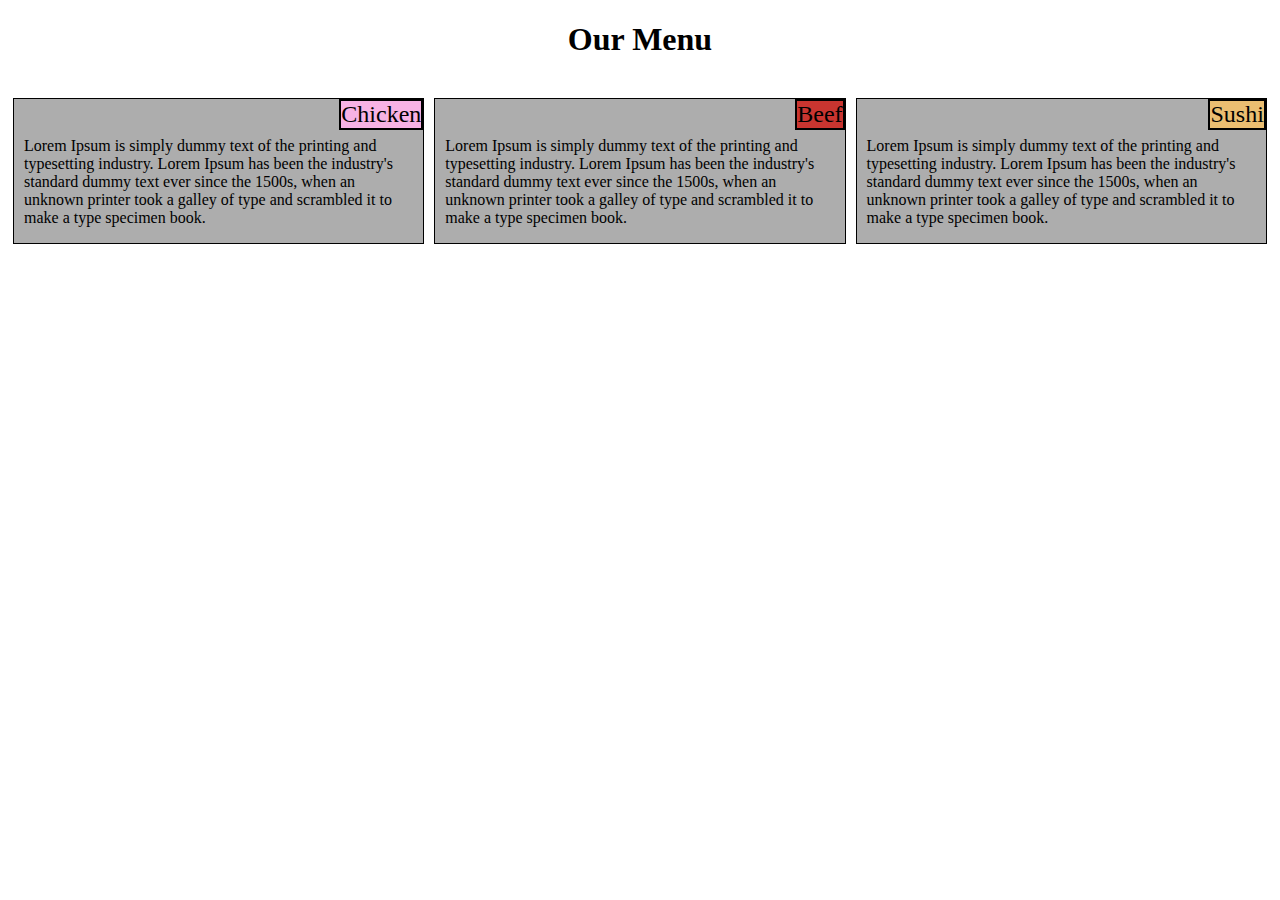
<file: site/index.html>
<!DOCTYPE html>
<html>
<head>
	<title>Assignment Solution for Module 2</title>
	<link rel="stylesheet" href="css/style.css">
</head>
<body>
	<h1>Our Menu</h1>
	<div class="col-lg-4 col-md-6 col-sm-12">
		<div class="section">
			<div class="section-title chicken">Chicken</div>
			<p class="section-content">Lorem Ipsum is simply dummy text of the printing and typesetting industry. Lorem Ipsum has been the industry's standard dummy text ever since the 1500s, when an unknown printer took a galley of type and scrambled it to make a type specimen book. </p>
		</div>
		
	</div>
	<div class="col-lg-4 col-md-6 col-sm-12">
		<div class="section">
			<div class="section-title beef">Beef</div>
			<p class="section-content">Lorem Ipsum is simply dummy text of the printing and typesetting industry. Lorem Ipsum has been the industry's standard dummy text ever since the 1500s, when an unknown printer took a galley of type and scrambled it to make a type specimen book.</p>
		</div>
	</div>
	<div class="col-lg-4 col-md-12 col-sm-12">
		<div class="section">
			<div class="section-title sushi">Sushi</div>
			<p class="section-content">Lorem Ipsum is simply dummy text of the printing and typesetting industry. Lorem Ipsum has been the industry's standard dummy text ever since the 1500s, when an unknown printer took a galley of type and scrambled it to make a type specimen book.</p>
		</div>
	</div>
</body>
</html>
</file>
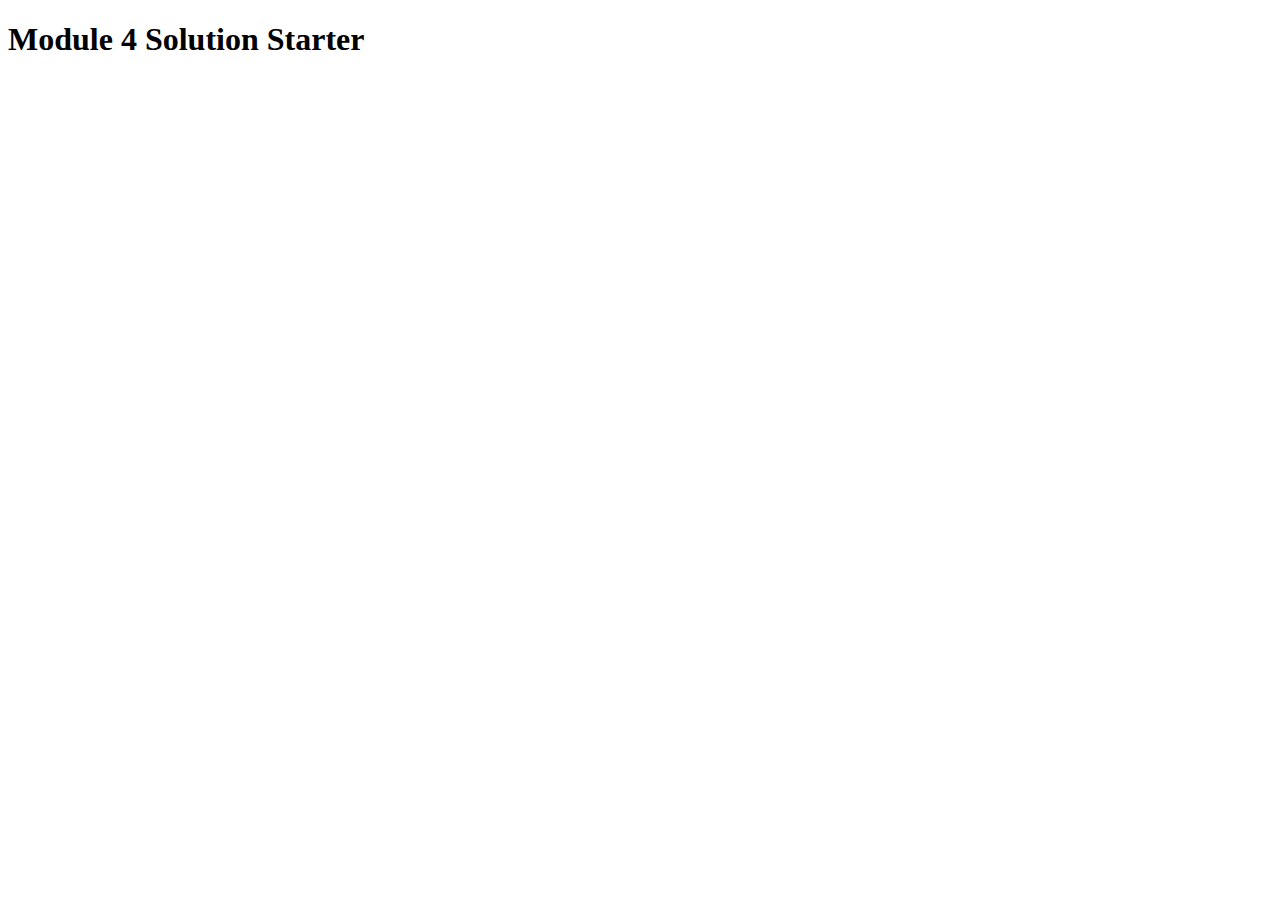
<file: w4_sub/index.html>
<!DOCTYPE html>
<html>
<head>

  <meta charset="utf-8">
  <title>Module 4 Solution Starter</title>
  <script src="SpeakHello.js"></script>
  <script src="SpeakGoodBye.js"></script>
  <script src="script.js"></script>
</head>
<body>
  <h1>Module 4 Solution Starter</h1>
</body>
</html>
</file>
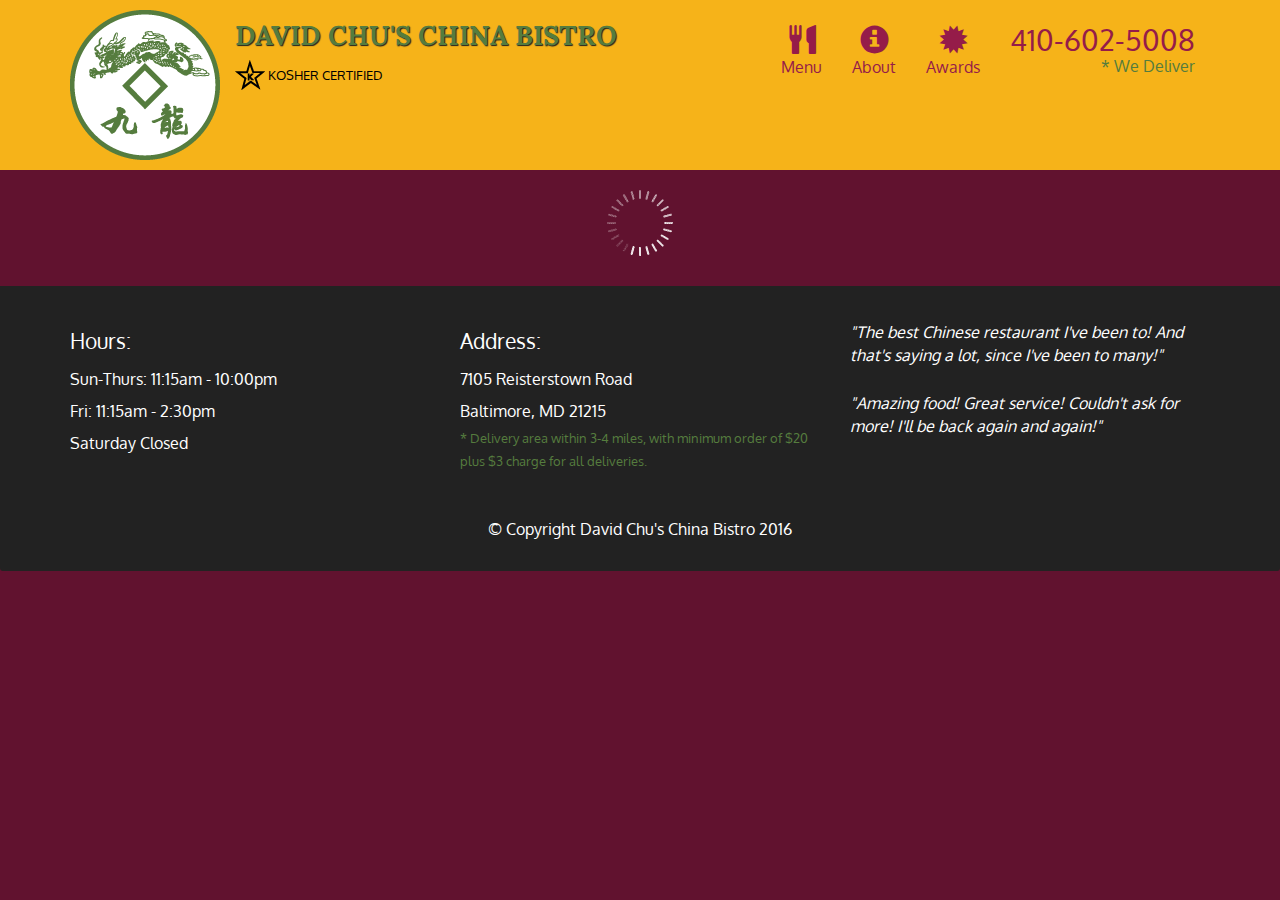
<file: w5_sub/index.html>
<!DOCTYPE html>
<html lang="en">
  <head>
    <meta charset="utf-8">
    <meta http-equiv="X-UA-Compatible" content="IE=edge">
    <meta name="viewport" content="width=device-width, initial-scale=1">
    <title>David Chu's China Bistro</title>
    <link rel="stylesheet" href="css/bootstrap.min.css">
    <link rel="stylesheet" href="css/styles.css">
    <link href='https://fonts.googleapis.com/css?family=Oxygen:400,300,700' rel='stylesheet' type='text/css'>
    <link href='https://fonts.googleapis.com/css?family=Lora' rel='stylesheet' type='text/css'>
  </head>
<body>
  <header>
    <nav id="header-nav" class="navbar navbar-default">
      <div class="container">
        <div class="navbar-header">
          <a href="index.html" class="pull-left visible-md visible-lg">
            <div id="logo-img" alt="Logo image"></div>
          </a>

          <div class="navbar-brand">
            <a href="index.html"><h1>David Chu's China Bistro</h1></a>
            <p>
              <img src="images/star-k-logo.png" alt="Kosher certification">
              <span>Kosher Certified</span>
            </p>
          </div>

          <button id="navbarToggle" type="button" class="navbar-toggle collapsed" data-toggle="collapse" data-target="#collapsable-nav" aria-expanded="false">
            <span class="sr-only">Toggle navigation</span>
            <span class="icon-bar"></span>
            <span class="icon-bar"></span>
            <span class="icon-bar"></span>
          </button>
        </div>
        
        <div id="collapsable-nav" class="collapse navbar-collapse">
           <ul id="nav-list" class="nav navbar-nav navbar-right">
            <li id="navHomeButton" class="visible-xs active">
              <a href="index.html">
                <span class="glyphicon glyphicon-home"></span> Home</a>
            </li>
            <li id="navMenuButton">
              <a href="#" onclick="$dc.loadMenuCategories();">
                <span class="glyphicon glyphicon-cutlery"></span><br class="hidden-xs"> Menu</a>
            </li>
            <li>
              <a href="#">
                <span class="glyphicon glyphicon-info-sign"></span><br class="hidden-xs"> About</a>
            </li>
            <li>
              <a href="#">
                <span class="glyphicon glyphicon-certificate"></span><br class="hidden-xs"> Awards</a>
            </li>
            <li id="phone" class="hidden-xs">
              <a href="tel:410-602-5008">
                <span>410-602-5008</span></a><div>* We Deliver</div>
            </li>
          </ul><!-- #nav-list -->
        </div><!-- .collapse .navbar-collapse -->
      </div><!-- .container -->
    </nav><!-- #header-nav -->
  </header>

  <div id="call-btn" class="visible-xs">
    <a class="btn" href="tel:410-602-5008">
    <span class="glyphicon glyphicon-earphone"></span>
    410-602-5008
    </a>
  </div>
  <div id="xs-deliver" class="text-center visible-xs">* We Deliver</div>

  <div id="main-content" class="container"></div>

  <footer class="panel-footer">
    <div class="container">
      <div class="row">
        <section id="hours" class="col-sm-4">
          <span>Hours:</span><br>
          Sun-Thurs: 11:15am - 10:00pm<br>
          Fri: 11:15am - 2:30pm<br>
          Saturday Closed
          <hr class="visible-xs">
        </section>
        <section id="address" class="col-sm-4">
          <span>Address:</span><br>
          7105 Reisterstown Road<br>
          Baltimore, MD 21215
          <p>* Delivery area within 3-4 miles, with minimum order of $20 plus $3 charge for all deliveries.</p>
          <hr class="visible-xs">
        </section>
        <section id="testimonials" class="col-sm-4">
          <p>"The best Chinese restaurant I've been to! And that's saying a lot, since I've been to many!"</p>
          <p>"Amazing food! Great service! Couldn't ask for more! I'll be back again and again!"</p>
        </section>
      </div>
      <div class="text-center">&copy; Copyright David Chu's China Bistro 2016</div>
    </div>
  </footer>

  <!-- jQuery (Bootstrap JS plugins depend on it) -->
  <script src="js/jquery-2.1.4.min.js"></script>
  <script src="js/bootstrap.min.js"></script>
  <script src="js/ajax-utils.js"></script>
  <script src="js/script.js"></script>
</body>
</html>
</file>
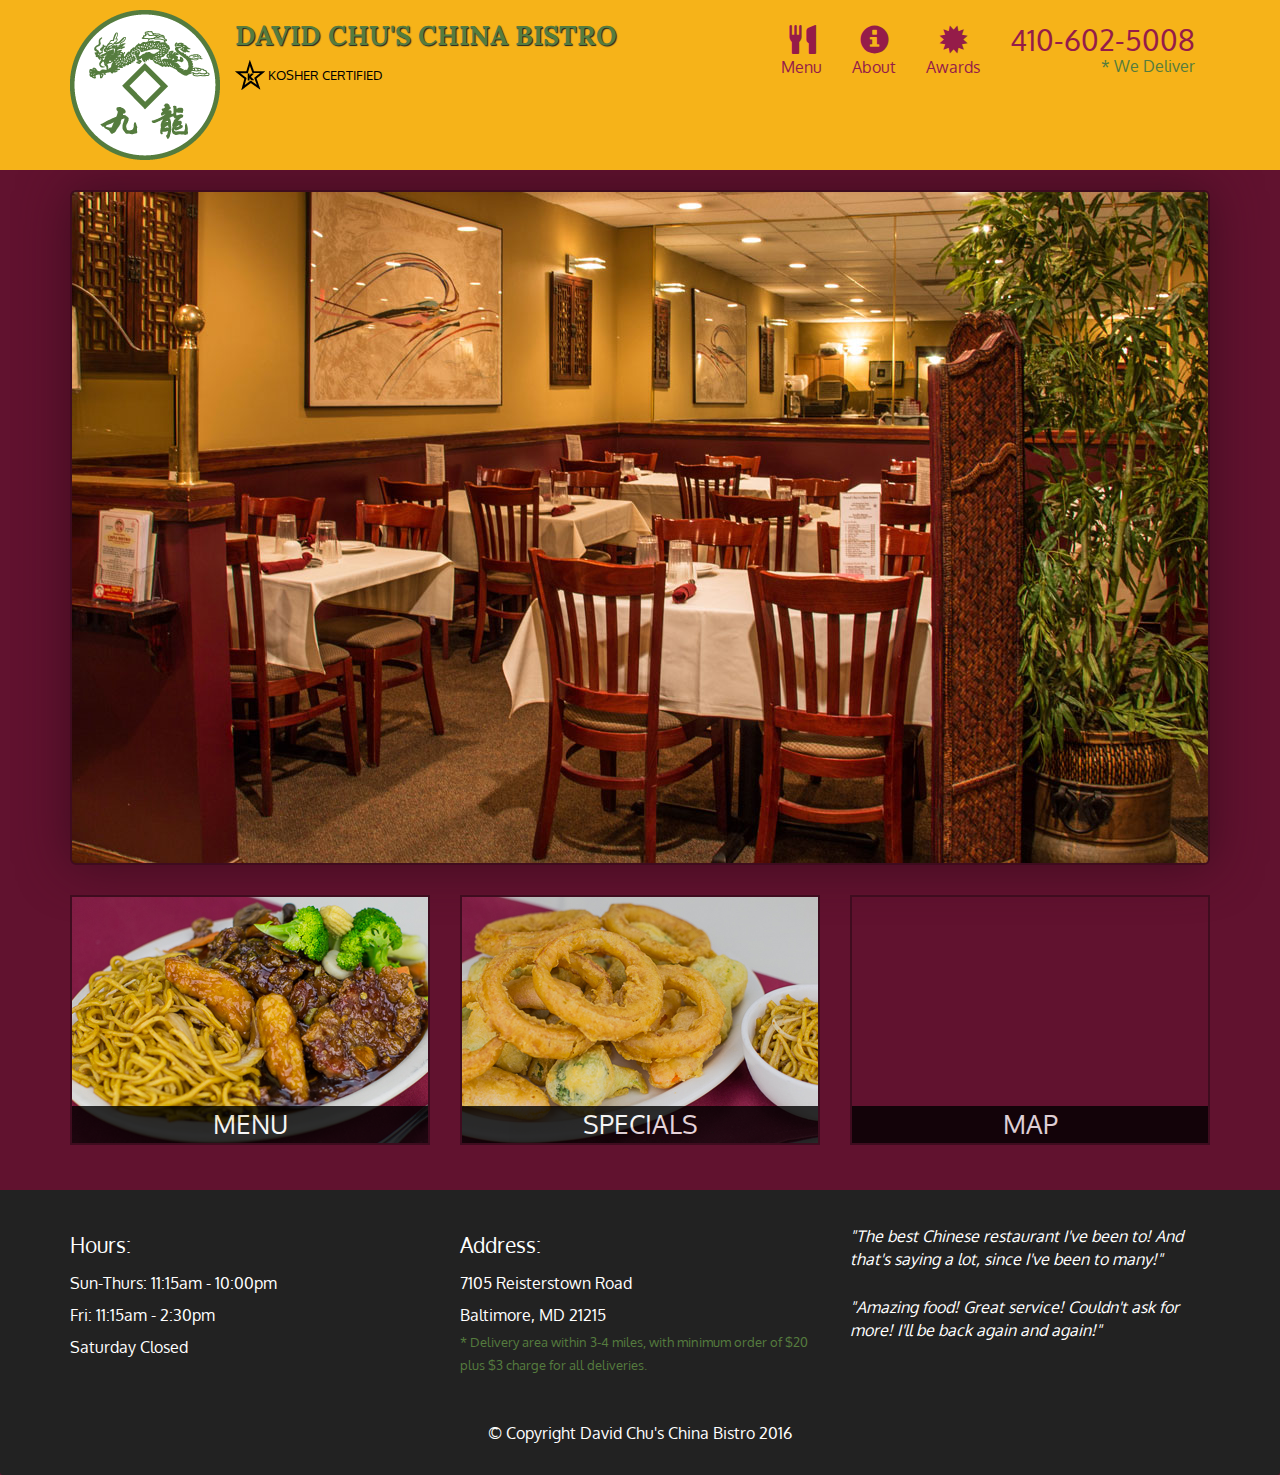
<file: week_3_webpage/index.html>
<!doctype html>
<html lang="en">
  <head>
    <meta charset="utf-8">
    <meta http-equiv="X-UA-Compatible" content="IE=edge">
    <meta name="viewport" content="width=device-width, initial-scale=1">
    <title>David Chu's China Bistro</title>
    <link rel="stylesheet" href="css/bootstrap.min.css">
    <link rel="stylesheet" href="css/styles.css">
    <link href='https://fonts.googleapis.com/css?family=Oxygen:400,300,700' rel='stylesheet' type='text/css'>
    <link href='https://fonts.googleapis.com/css?family=Lora' rel='stylesheet' type='text/css'>
  </head>
<body>
  <header>
    <nav id="header-nav" class="navbar navbar-default">
      <div class="container">
        <div class="navbar-header">
          <a href="index.html" class="pull-left visible-md visible-lg">
            <div id="logo-img"></div>
          </a>

          <div class="navbar-brand">
            <a href="index.html"><h1>David Chu's China Bistro</h1></a>
            <p>
              <img src="images/star-k-logo.png" alt="Kosher certification">
              <span>Kosher Certified</span>
            </p>
          </div>

          <button id="navbarToggle" type="button" class="navbar-toggle collapsed" data-toggle="collapse" data-target="#collapsable-nav" aria-expanded="false">
            <span class="sr-only">Toggle navigation</span>
            <span class="icon-bar"></span>
            <span class="icon-bar"></span>
            <span class="icon-bar"></span>
          </button>
        </div>
        
        <div id="collapsable-nav" class="collapse navbar-collapse">
           <ul id="nav-list" class="nav navbar-nav navbar-right">
            <li id="navHomeButton" class="visible-xs active">
              <a href="index.html">
                <span class="glyphicon glyphicon-home"></span> Home</a>
            </li>
            <li id="navMenuButton">
              <a href="#" onclick="$dc.loadMenuCategories();">
                <span class="glyphicon glyphicon-cutlery"></span><br class="hidden-xs"> Menu</a>
            </li>
            <li>
              <a href="#">
                <span class="glyphicon glyphicon-info-sign"></span><br class="hidden-xs"> About</a>
            </li>
            <li>
              <a href="#">
                <span class="glyphicon glyphicon-certificate"></span><br class="hidden-xs"> Awards</a>
            </li>
            <li id="phone" class="hidden-xs">
              <a href="tel:410-602-5008">
                <span>410-602-5008</span></a><div>* We Deliver</div>
            </li>
          </ul><!-- #nav-list -->
        </div><!-- .collapse .navbar-collapse -->
      </div><!-- .container -->
    </nav><!-- #header-nav -->
  </header>

  <div id="call-btn" class="visible-xs">
    <a class="btn" href="tel:410-602-5008">
    <span class="glyphicon glyphicon-earphone"></span>
    410-602-5008
    </a>
  </div>
  <div id="xs-deliver" class="text-center visible-xs">* We Deliver</div>

  <div id="main-content" class="container"></div>

  <footer class="panel-footer">
    <div class="container">
      <div class="row">
        <section id="hours" class="col-sm-4">
          <span>Hours:</span><br>
          Sun-Thurs: 11:15am - 10:00pm<br>
          Fri: 11:15am - 2:30pm<br>
          Saturday Closed
          <hr class="visible-xs">
        </section>
        <section id="address" class="col-sm-4">
          <span>Address:</span><br>
          7105 Reisterstown Road<br>
          Baltimore, MD 21215
          <p>* Delivery area within 3-4 miles, with minimum order of $20 plus $3 charge for all deliveries.</p>
          <hr class="visible-xs">
        </section>
        <section id="testimonials" class="col-sm-4">
          <p>"The best Chinese restaurant I've been to! And that's saying a lot, since I've been to many!"</p>
          <p>"Amazing food! Great service! Couldn't ask for more! I'll be back again and again!"</p>
        </section>
      </div>
      <div class="text-center">&copy; Copyright David Chu's China Bistro 2016</div>
    </div>
  </footer>

  <!-- jQuery (Bootstrap JS plugins depend on it) -->
  <script src="js/jquery-2.1.4.min.js"></script>
  <script src="js/bootstrap.min.js"></script>
  <script src="js/ajax-utils.js"></script>
  <script src="js/script.js"></script>
</body>
</html>
</file>
<file: site/css/style.css>
* {
  box-sizing: border-box;
  font-family: cursive;
}

h1 {
	text-align: center;
	margin-bottom: 40px;
}


.chicken {
	background-color: #f7b2e4;
}

.beef {
	background-color: #c93530;
}

.sushi {
	background-color: #ebbe71;
}

.section {
	border: black 1px solid;
	margin-right: 5px;
	margin-left: 5px;
	margin-bottom: 10px;

	background-color: #adadad;
}

.section-title {
	font-weight: 530;
	border :2px black solid;
	font-size: 150%;
	float:right;
}

.section-content {
	margin-top: 38px;
	margin-left: 10px;
	margin-right: 10px;
}

@media (min-width: 992px) {
  .col-lg-1, .col-lg-2, .col-lg-3, .col-lg-4, .col-lg-5, .col-lg-6, .col-lg-7, .col-lg-8, .col-lg-9, .col-lg-10, .col-lg-11, .col-lg-12 {
    float: left;
  }
  .col-lg-1 {
    width: 8.33%;
  }	
  .col-lg-2 {
    width: 16.66%;
  }
  .col-lg-3 {
    width: 25%;
  }
  .col-lg-4 {
    width: 33.33%;
  }
  .col-lg-5 {
    width: 41.66%;
  }
  .col-lg-6 {
    width: 50%;
  }
  .col-lg-7 {
    width: 58.33%;
  }
  .col-lg-8 {
    width: 66.66%;
  }
  .col-lg-9 {
    width: 74.99%;
  }
  .col-lg-10 {
    width: 83.33%;
  }
  .col-lg-11 {
    width: 91.66%;
  }
  .col-lg-12 {
    width: 100%;
  }
}

/********** Medium devices only **********/
@media (min-width: 768px) and (max-width: 991px) {
  .col-md-1, .col-md-2, .col-md-3, .col-md-4, .col-md-5, .col-md-6, .col-md-7, .col-md-8, .col-md-9, .col-md-10, .col-md-11, .col-md-12 {
    float: left;
  }
  .col-md-1 {
    width: 8.33%;
  }
  .col-md-2 {
    width: 16.66%;
  }
  .col-md-3 {
    width: 25%;
  }
  .col-md-4 {
    width: 33.33%;
  }
  .col-md-5 {
    width: 41.66%;
  }
  .col-md-6 {
    width: 50%;
  }
  .col-md-7 {
    width: 58.33%;
  }
  .col-md-8 {
    width: 66.66%;
  }
  .col-md-9 {
    width: 74.99%;
  }
  .col-md-10 {
    width: 83.33%;
  }
  .col-md-11 {
    width: 91.66%;
  }
  .col-md-12 {
    width: 100%;
  }
}

/********** Small devices only **********/
@media (max-width: 767px) {
  .col-sm-1, .col-sm-2, .col-sm-3, .col-sm-4, .col-sm-5, .col-sm-6, .col-sm-7, .col-sm-8, .col-sm-9, .col-sm-10, .col-sm-11, .col-sm-12 {
    float: left;
  }
  .col-sm-1 {
    width: 8.33%;
  }
  .col-sm-2 {
    width: 16.66%;
  }
  .col-sm-3 {
    width: 25%;
  }
  .col-sm-4 {
    width: 33.33%;
  }
  .col-sm-5 {
    width: 41.66%;
  }
  .col-sm-6 {
    width: 50%;
  }
  .col-sm-7 {
    width: 58.33%;
  }
  .col-sm-8 {
    width: 66.66%;
  }
  .col-sm-9 {
    width: 74.99%;
  }
  .col-sm-10 {
    width: 83.33%;
  }
  .col-sm-11 {
    width: 91.66%;
  }
  .col-sm-12 {
    width: 100%;
  }
}
</file>
<file: w5_sub/css/styles.css>
body {
  font-size: 16px;
  color: #fff;
  background-color: #61122f;
  font-family: 'Oxygen', sans-serif;
}

/** HEADER **/
#header-nav {
  background-color: #f6b319;
  border-radius: 0;
  border: 0;
}

#logo-img {
  background: url('../images/restaurant-logo_large.png') no-repeat;
  width: 150px;
  height: 150px;
  margin: 10px 15px 10px 0;
}

.navbar-brand {
  padding-top: 25px;
}
.navbar-brand h1 { /* Restaurant name */
  font-family: 'Lora', serif;
  color: #557c3e;
  font-size: 1.5em;
  text-transform: uppercase;
  font-weight: bold;
  text-shadow: 1px 1px 1px #222;
  margin-top: 0;
  margin-bottom: 0;
  line-height: .75;
}
.navbar-brand a:hover, .navbar-brand a:focus {
  text-decoration: none;
}
.navbar-brand p { /* Kosher cert */
  color: #000;
  text-transform: uppercase;
  font-size: .7em;
  margin-top: 15px;
}
.navbar-brand p span { /* Star-K */
  vertical-align: middle;
}

#nav-list {
  margin-top: 10px;
}
#nav-list a {
  color: #951C49;
  text-align: center;
}
#nav-list a:hover {
  background: #E7E7E7;
}
#nav-list a span {
  font-size: 1.8em;
}

#phone {
  margin-top: 5px;
}
#phone a { /* Phone number */
  text-align: right;
  padding-bottom: 0;
}
#phone div { /* We Deliver */
  color: #557c3e;
  text-align: right;
  padding-right: 15px;
}

.navbar-header button.navbar-toggle, .navbar-header .icon-bar {
  border: 1px solid #61122f;
}
.navbar-header button.navbar-toggle {
  clear: both;
  margin-top: -30px;
}
/* END HEADER */

/* FOOTER */
.panel-footer {
  margin-top: 30px;
  padding-top: 35px;
  padding-bottom: 30px;
  background-color: #222;
  border-top: 0;
}
.panel-footer div.row {
  margin-bottom: 35px;
}
#hours, #address {
  line-height: 2;
}
#hours > span, #address > span {
  font-size: 1.3em;
}
#address p {
  color: #557c3e;
  font-size: .8em;
  line-height: 1.8;
}
#testimonials {
  font-style: italic;
}
#testimonials p:nth-child(2) {
  margin-top: 25px;
}
/* END FOOTER */



/* HOME PAGE */
.container .jumbotron {
  box-shadow: 0 0 50px #3F0C1F;
  border: 2px solid #3F0C1F;
}

#menu-tile, #specials-tile, #map-tile {
  height: 250px;
  width: 100%;
  margin-bottom: 15px;
  position: relative;
  border: 2px solid #3F0C1F;
  overflow: hidden;
}
#menu-tile:hover, #specials-tile:hover, #map-tile:hover {
  box-shadow: 0 1px 5px 1px #cccccc;
}
#menu-tile {
  background: url('../images/menu-tile.jpg') no-repeat;
  background-position: center;
}
#specials-tile {
  background: url('../images/specials-tile.jpg') no-repeat;
  background-position: center;
}
#menu-tile span, #specials-tile span, #map-tile span {
  position: absolute;
  bottom: 0;
  right: 0;
  width: 100%;
  text-align: center;
  font-size: 1.6em;
  text-transform: uppercase;
  background-color: #000;
  color: #fff;
  opacity: .8;
}
/* END HOME PAGE */

/* MENU CATEGORIES PAGE */
.category-tile { 
  position: relative;
  border: 2px solid #3F0C1F;
  overflow: hidden;
  width: 200px;
  height: 200px;
  margin: 0 auto 15px;
}
.category-tile span {
  position: absolute;
  bottom: 0;
  right: 0;
  width: 100%;
  text-align: center;
  font-size: 1.2em;
  text-transform: uppercase;
  background-color: #000;
  color: #fff;
  opacity: .8;
}
.category-tile:hover {
  box-shadow: 0 1px 5px 1px #cccccc;
}

#menu-categories-title + div {
  margin-bottom: 50px;
}
/* END MENU CATEGORIES PAGE */

/* SINGLE CATEGORY PAGE */
.menu-item-tile {
  margin-bottom: 25px;
}
.menu-item-tile hr {
  width: 80%;
}
.menu-item-tile .menu-item-price {
  font-size: 1.1em;
  text-align: right;
  margin-top: -15px;
  margin-right: -15px;
}
.menu-item-tile .menu-item-price span {
  font-size: .6em;
}
.menu-item-photo {
  position: relative;
  border: 2px solid #3F0C1F; 
  overflow: hidden;
  padding: 0;
  margin-right: -15px;
  margin-left: auto;
  margin-bottom: 20px;
  max-width: 250px;
}
.menu-item-photo div {
  position: absolute;
  bottom: 0;
  right: 0;
  width: 80px;
  background-color: #557c3e;
  text-align: center;
}
.menu-item-description {
  padding-right: 30px;
}
h3.menu-item-title {
  margin: 0 0 10px;
}
.menu-item-details {
  font-size: .9em;
  font-style: italic;
}
/* END SINGLE CATEGORY PAGE */


/********** Large devices only **********/
@media (min-width: 1200px) {
  .container .jumbotron {
    background: url('../images/jumbotron_1200.jpg') no-repeat;
    height: 675px;
  }
}

/********** Medium devices only **********/
@media (min-width: 992px) and (max-width: 1199px) {
  /* Header */
  #logo-img {
    background: url('../images/restaurant-logo_medium.png') no-repeat;
    width: 100px;
    height: 100px;
    margin: 5px 5px 5px 0;
  }
  /* End Header */

  /* Home Page */
  .container .jumbotron {
    background: url('../images/jumbotron_992.jpg') no-repeat;
    height: 558px;
  }
  /* End Home Page */
}

/********** Small devices only **********/
@media (min-width: 768px) and (max-width: 991px) {
  /* Home Page */
  .container .jumbotron {
    background: url('../images/jumbotron_768.jpg') no-repeat;
    height: 432px;
  }
  /* End Home Page */
}

/********** Extra small devices only **********/
@media (max-width: 767px) {
  /* Header */
  .navbar-brand {
    padding-top: 10px;
    height: 80px;
  }
  .navbar-brand h1 { /* Restaurant name */
    padding-top: 10px;
    font-size: 5vw; /* 1vw = 1% of viewport width */
  }
  .navbar-brand p { /* Kosher cert */
    font-size: .6em;
    margin-top: 12px;
  }
  .navbar-brand p img { /* Star-K */
    height: 20px;
  }

  #collapsable-nav a { /* Collapsed nav menu text */
    font-size: 1.2em;
  }
  #collapsable-nav a span { /* Collapsed nav menu glyph */
    font-size: 1em;
    margin-right: 5px;
  }

  #call-btn > a {
    font-size: 1.5em;
    display: block;
    margin: 0 20px;
    padding: 10px;
    border: 2px solid #fff;
    background-color: #f6b319;
    color: #951c49;
  }
  #xs-deliver {
    margin-top: 5px;
    font-size: .7em;
    letter-spacing: .1em;
    text-transform: uppercase;
  }
  /* End Header */

  /* Footer */
  .panel-footer section {
    margin-bottom: 30px;
    text-align: center;
  }
  .panel-footer section:nth-child(3) {
    margin-bottom: 0; /* margin already exists on the whole row */
  }
  .panel-footer section hr {
    width: 50%;
  }
  /* End Footer */

  /* Home Page */
  .container .jumbotron {
    margin-top: 30px;
    padding: 0;
  }
  #menu-tile, #specials-tile {
    width: 360px;
    margin: 0 auto 15px;
  }

  .menu-item-photo {
    margin-right: auto;
  }
  .menu-item-tile .menu-item-price {
    text-align: center;
  }
  .menu-item-description {
    text-align: center;;
  }
}


/********** Super extra small devices Only :-) (e.g., iPhone 4) **********/
@media (max-width: 479px) {
  /* Header */
  .navbar-brand h1 { /* Restaurant name */
    padding-top: 5px;
    font-size: 6vw;
  }
  /* End Header */
  
  /* Home page */
  #menu-tile, #specials-tile {
    width: 280px;
    margin: 0 auto 15px;
  }

  .col-xxs-12 {
    position: relative;
    min-height: 1px;
    padding-right: 15px;
    padding-left: 15px;
    float: left;
    width: 100%;
  }
}
</file>
<file: week_3_webpage/css/styles.css>
body {
  font-size: 16px;
  color: #fff;
  background-color: #61122f;
  font-family: 'Oxygen', sans-serif;
}

/** HEADER **/
#header-nav {
  background-color: #f6b319;
  border-radius: 0;
  border: 0;
}

#logo-img {
  background: url('../images/restaurant-logo_large.png') no-repeat;
  width: 150px;
  height: 150px;
  margin: 10px 15px 10px 0;
}

.navbar-brand {
  padding-top: 25px;
}
.navbar-brand h1 { /* Restaurant name */
  font-family: 'Lora', serif;
  color: #557c3e;
  font-size: 1.5em;
  text-transform: uppercase;
  font-weight: bold;
  text-shadow: 1px 1px 1px #222;
  margin-top: 0;
  margin-bottom: 0;
  line-height: .75;
}
.navbar-brand a:hover, .navbar-brand a:focus {
  text-decoration: none;
}
.navbar-brand p { /* Kosher cert */
  color: #000;
  text-transform: uppercase;
  font-size: .7em;
  margin-top: 15px;
}
.navbar-brand p span { /* Star-K */
  vertical-align: middle;
}

#nav-list {
  margin-top: 10px;
}
#nav-list a {
  color: #951C49;
  text-align: center;
}
#nav-list a:hover {
  background: #E7E7E7;
}
#nav-list a span {
  font-size: 1.8em;
}

#phone {
  margin-top: 5px;
}
#phone a { /* Phone number */
  text-align: right;
  padding-bottom: 0;
}
#phone div { /* We Deliver */
  color: #557c3e;
  text-align: right;
  padding-right: 15px;
}

.navbar-header button.navbar-toggle, .navbar-header .icon-bar {
  border: 1px solid #61122f;
}
.navbar-header button.navbar-toggle {
  clear: both;
  margin-top: -30px;
}
/* END HEADER */

/* FOOTER */
.panel-footer {
  margin-top: 30px;
  padding-top: 35px;
  padding-bottom: 30px;
  background-color: #222;
  border-top: 0;
}
.panel-footer div.row {
  margin-bottom: 35px;
}
#hours, #address {
  line-height: 2;
}
#hours > span, #address > span {
  font-size: 1.3em;
}
#address p {
  color: #557c3e;
  font-size: .8em;
  line-height: 1.8;
}
#testimonials {
  font-style: italic;
}
#testimonials p:nth-child(2) {
  margin-top: 25px;
}
/* END FOOTER */



/* HOME PAGE */
.container .jumbotron {
  box-shadow: 0 0 50px #3F0C1F;
  border: 2px solid #3F0C1F;
}

#menu-tile, #specials-tile, #map-tile {
  height: 250px;
  width: 100%;
  margin-bottom: 15px;
  position: relative;
  border: 2px solid #3F0C1F;
  overflow: hidden;
}
#menu-tile:hover, #specials-tile:hover, #map-tile:hover {
  box-shadow: 0 1px 5px 1px #cccccc;
}
#menu-tile {
  background: url('../images/menu-tile.jpg') no-repeat;
  background-position: center;
}
#specials-tile {
  background: url('../images/specials-tile.jpg') no-repeat;
  background-position: center;
}
#menu-tile span, #specials-tile span, #map-tile span {
  position: absolute;
  bottom: 0;
  right: 0;
  width: 100%;
  text-align: center;
  font-size: 1.6em;
  text-transform: uppercase;
  background-color: #000;
  color: #fff;
  opacity: .8;
}
/* END HOME PAGE */

/* MENU CATEGORIES PAGE */
.category-tile { 
  position: relative;
  border: 2px solid #3F0C1F;
  overflow: hidden;
  width: 200px;
  height: 200px;
  margin: 0 auto 15px;
}
.category-tile span {
  position: absolute;
  bottom: 0;
  right: 0;
  width: 100%;
  text-align: center;
  font-size: 1.2em;
  text-transform: uppercase;
  background-color: #000;
  color: #fff;
  opacity: .8;
}
.category-tile:hover {
  box-shadow: 0 1px 5px 1px #cccccc;
}

#menu-categories-title + div {
  margin-bottom: 50px;
}
/* END MENU CATEGORIES PAGE */

/* SINGLE CATEGORY PAGE */
.menu-item-tile {
  margin-bottom: 25px;
}
.menu-item-tile hr {
  width: 80%;
}
.menu-item-tile .menu-item-price {
  font-size: 1.1em;
  text-align: right;
  margin-top: -15px;
  margin-right: -15px;
}
.menu-item-tile .menu-item-price span {
  font-size: .6em;
}
.menu-item-photo {
  position: relative;
  border: 2px solid #3F0C1F; 
  overflow: hidden;
  padding: 0;
  margin-right: -15px;
  margin-left: auto;
  margin-bottom: 20px;
  max-width: 250px;
}
.menu-item-photo div {
  position: absolute;
  bottom: 0;
  right: 0;
  width: 80px;
  background-color: #557c3e;
  text-align: center;
}
.menu-item-description {
  padding-right: 30px;
}
h3.menu-item-title {
  margin: 0 0 10px;
}
.menu-item-details {
  font-size: .9em;
  font-style: italic;
}
/* END SINGLE CATEGORY PAGE */


/********** Large devices only **********/
@media (min-width: 1200px) {
  .container .jumbotron {
    background: url('../images/jumbotron_1200.jpg') no-repeat;
    height: 675px;
  }
}

/********** Medium devices only **********/
@media (min-width: 992px) and (max-width: 1199px) {
  /* Header */
  #logo-img {
    background: url('../images/restaurant-logo_medium.png') no-repeat;
    width: 100px;
    height: 100px;
    margin: 5px 5px 5px 0;
  }
  /* End Header */

  /* Home Page */
  .container .jumbotron {
    background: url('../images/jumbotron_992.jpg') no-repeat;
    height: 558px;
  }
  /* End Home Page */
}

/********** Small devices only **********/
@media (min-width: 768px) and (max-width: 991px) {
  /* Home Page */
  .container .jumbotron {
    background: url('../images/jumbotron_768.jpg') no-repeat;
    height: 432px;
  }
  /* End Home Page */
}

/********** Extra small devices only **********/
@media (max-width: 767px) {
  /* Header */
  .navbar-brand {
    padding-top: 10px;
    height: 80px;
  }
  .navbar-brand h1 { /* Restaurant name */
    padding-top: 10px;
    font-size: 5vw; /* 1vw = 1% of viewport width */
  }
  .navbar-brand p { /* Kosher cert */
    font-size: .6em;
    margin-top: 12px;
  }
  .navbar-brand p img { /* Star-K */
    height: 20px;
  }

  #collapsable-nav a { /* Collapsed nav menu text */
    font-size: 1.2em;
  }
  #collapsable-nav a span { /* Collapsed nav menu glyph */
    font-size: 1em;
    margin-right: 5px;
  }

  #call-btn > a {
    font-size: 1.5em;
    display: block;
    margin: 0 20px;
    padding: 10px;
    border: 2px solid #fff;
    background-color: #f6b319;
    color: #951c49;
  }
  #xs-deliver {
    margin-top: 5px;
    font-size: .7em;
    letter-spacing: .1em;
    text-transform: uppercase;
  }
  /* End Header */

  /* Footer */
  .panel-footer section {
    margin-bottom: 30px;
    text-align: center;
  }
  .panel-footer section:nth-child(3) {
    margin-bottom: 0; /* margin already exists on the whole row */
  }
  .panel-footer section hr {
    width: 50%;
  }
  /* End Footer */

  /* Home Page */
  .container .jumbotron {
    margin-top: 30px;
    padding: 0;
  }
  #menu-tile, #specials-tile {
    width: 360px;
    margin: 0 auto 15px;
  }

  .menu-item-photo {
    margin-right: auto;
  }
  .menu-item-tile .menu-item-price {
    text-align: center;
  }
  .menu-item-description {
    text-align: center;;
  }
}


/********** Super extra small devices Only :-) (e.g., iPhone 4) **********/
@media (max-width: 479px) {
  /* Header */
  .navbar-brand h1 { /* Restaurant name */
    padding-top: 5px;
    font-size: 6vw;
  }
  /* End Header */
  
  /* Home page */
  #menu-tile, #specials-tile {
    width: 280px;
    margin: 0 auto 15px;
  }

  .col-xxs-12 {
    position: relative;
    min-height: 1px;
    padding-right: 15px;
    padding-left: 15px;
    float: left;
    width: 100%;
  }
}
</file>
